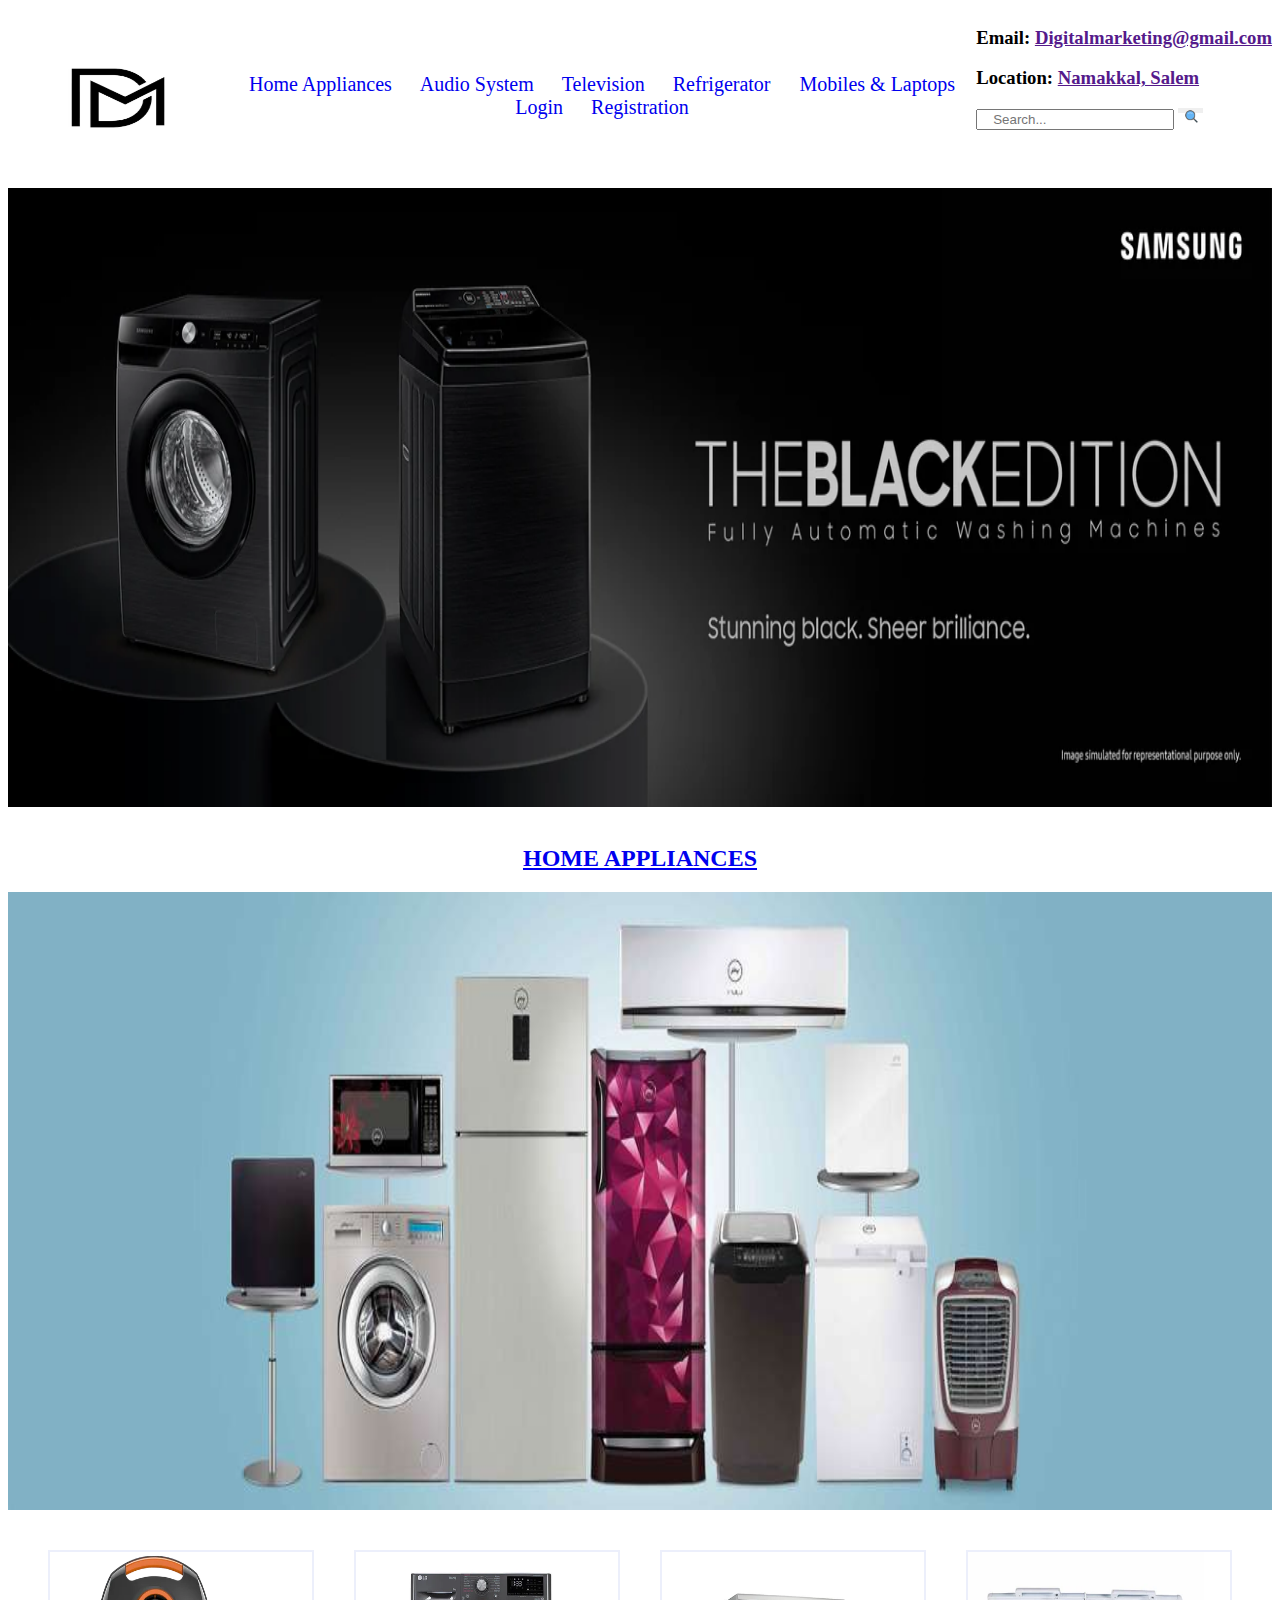
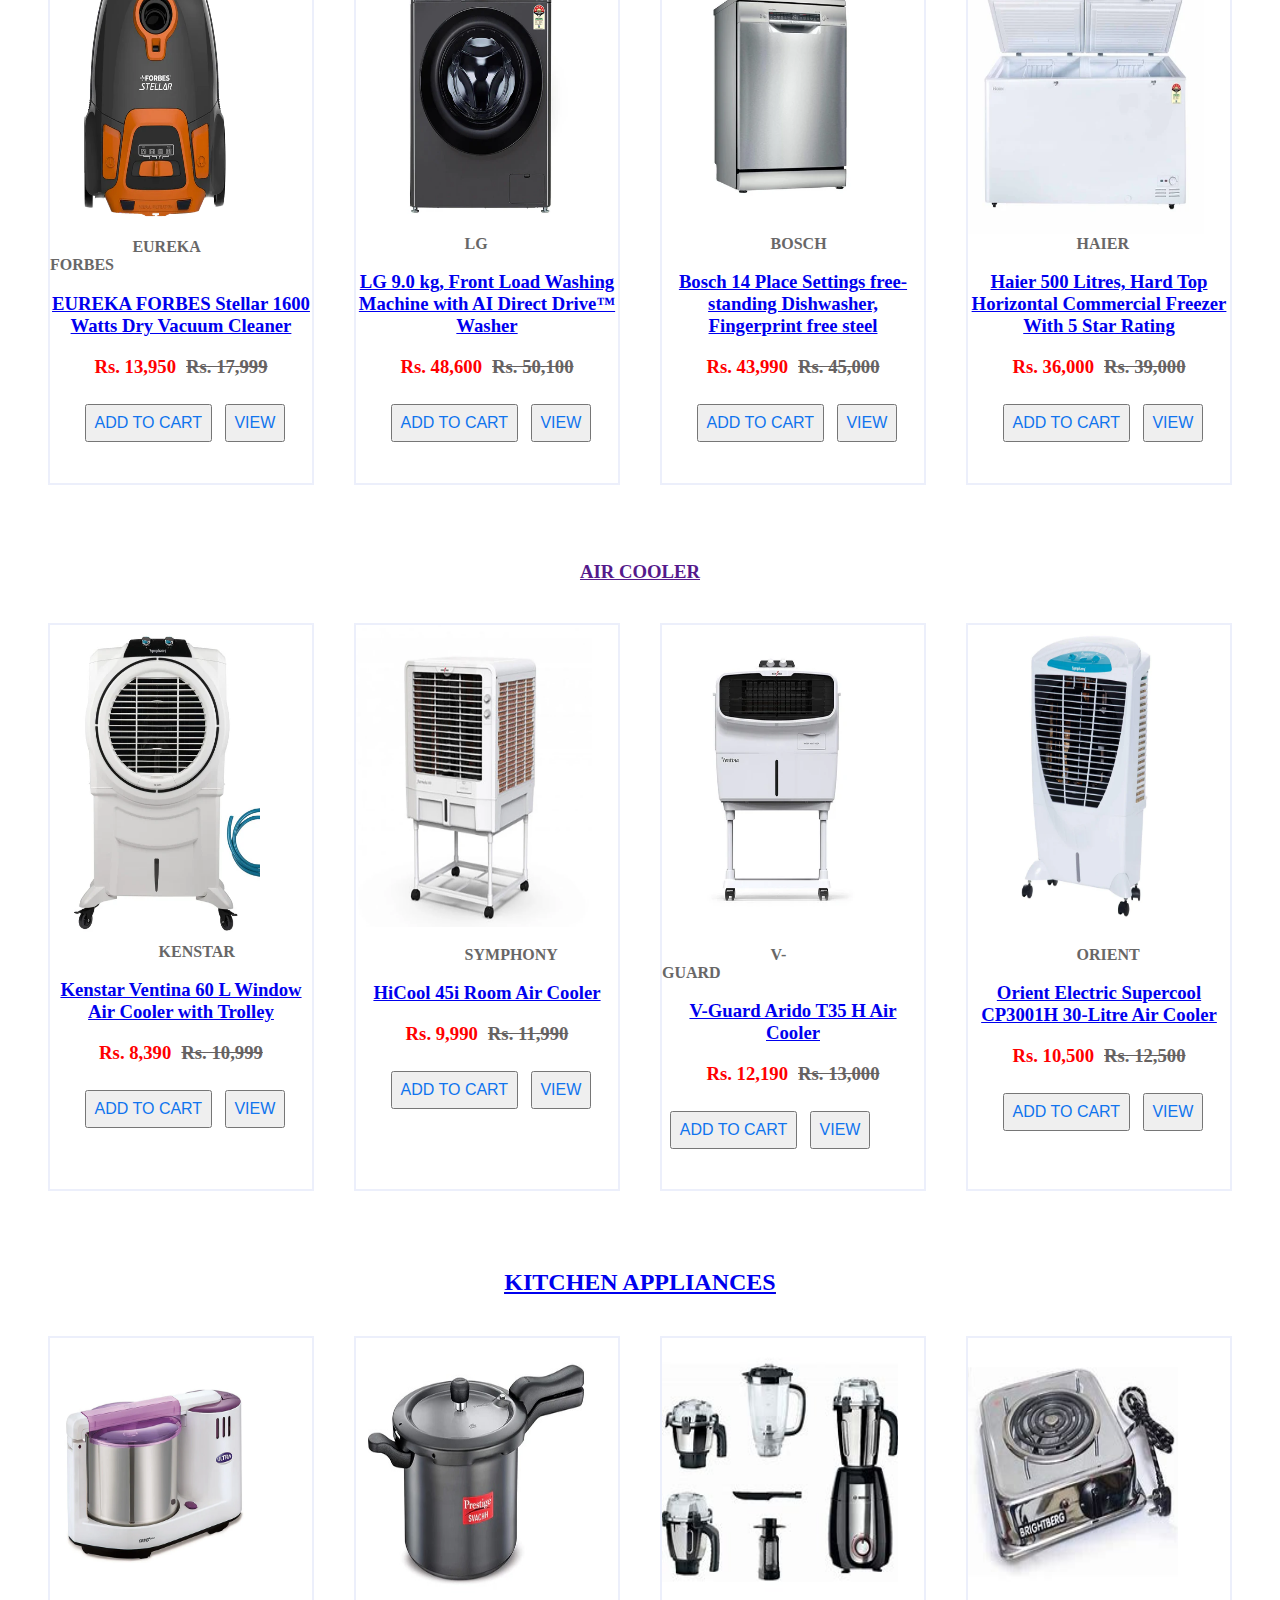
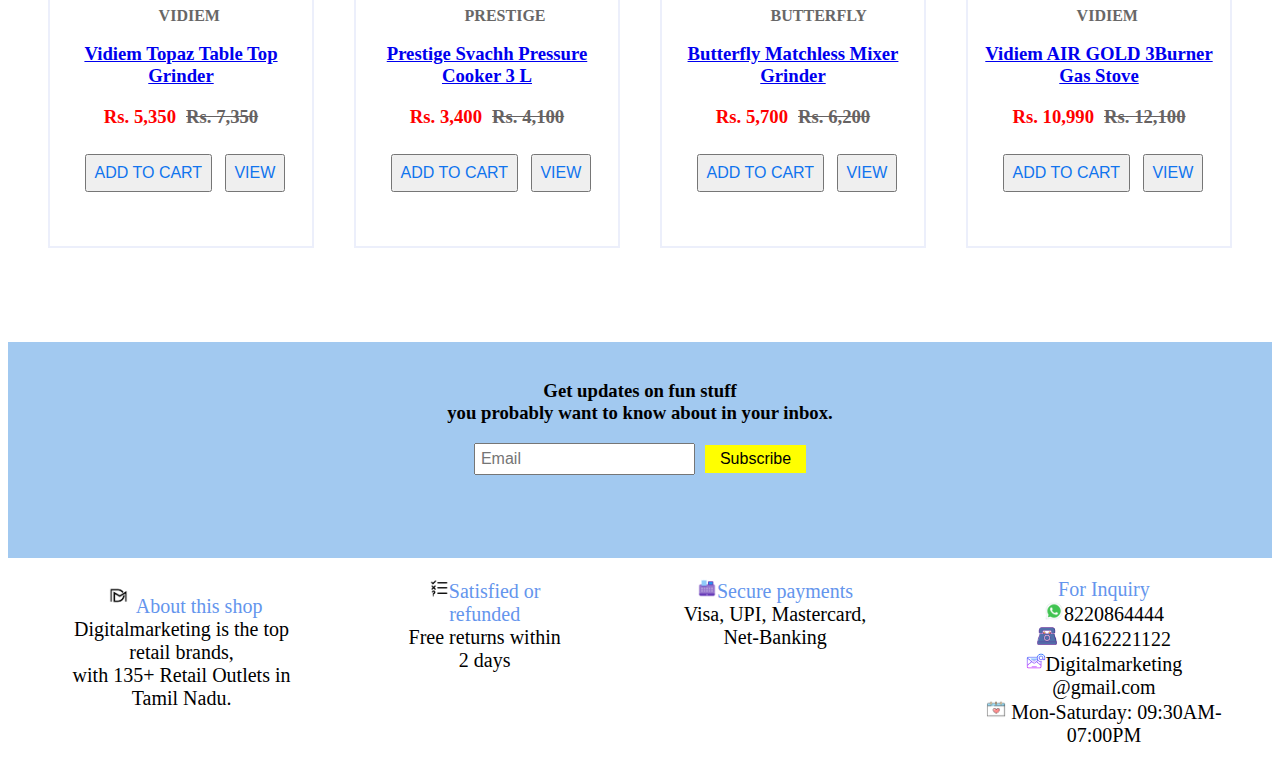
<file: index.html>
<html>

<head>
   <title>My Website</title>
   <link rel="stylesheet" href="myclass.css">
</head>

<body>
   <div class="profile">
      <img src="img/dm.jpg" alt="Profile Picture">
   </div>
   <div style="float: right;">
      <h3>Email: <a href="" >Digitalmarketing@gmail.com</a></h3>
      <h3>Location: <a href="">Namakkal, Salem</a></h3>
      <div style="position: absolute; display: inline-block;">
         <span><input type="search" placeholder="Search..." style="padding-left: 15px;">
            <button style=" width: 25px; height:5px; border: none;  cursor: pointer;"><img src="img/icons8-search-48 (1).png" alt="" width="15px" height="15px"></span>
            </button>
     </div>
   </div><br><br>

   <ul>
      <li><a href="index.html">Home Appliances</a></li>
      <li><a href="paudio.html">Audio System</a></li>
      <li><a href="television.html">Television</a></li>
      <li><a href="refrigerator.html">Refrigerator</a></li.lp->
      <li><a href="mobile.html">Mobiles & Laptops</a></li>
      <li><a href="Login.html">Login</a></li>
      <li><a href="register.html">Registration</a></li>
   </ul>

   <img src="img/b2.jpg" alt="Banner Image" style="width:100%; height:70%;">
   <br><br>
   <h2 style="text-align: center;"><a href="index.html">HOME APPLIANCES</a> </h2>
   <img src="img/h1.jpg" alt="" width="100%" height="70%">
   <div class="flex-container">
      <div class="column">
         <img src="img/va.jpg" alt="Havells Swing LX 400mm Table Fan" style="width:80%; height:57%;"><br><br>
         <b style="color: rgb(104, 103, 103); padding: 20%; margin: 30px;">EUREKA FORBES</b>
         <h3 style="text-align: center;"><a href="#">EUREKA FORBES Stellar 1600 Watts Dry Vacuum Cleaner</a></h3>
         <h3 style="text-align: center;">
            <span style="color: red; margin-right: 10px;">Rs. 13,950</span><s style="color: rgb(102, 98, 98);">Rs. 17,999</s> </h3>
         <div><center>
            <h3><button class="animated-button" style="padding: 3%; margin: 3%; font-size: medium;">ADD TO CART</button>
            <button class="animated-button" style="padding: 3%; font-size: medium;">VIEW</button></h3>
         </div></center>
      </div>

      <div class="column">
         <img src="img/112.jpg" alt="LG 9.0 kg Front Load Washing Machine" style="width:90%; height:60%;">
         <b style="color: rgb(104, 103, 103); padding: 30%; margin: 30px;">LG</b>
         <h3 style="text-align: center;"><a href="#">LG 9.0 kg, Front Load Washing Machine with AI Direct Drive™ Washer</a></h3>
         <h3 style="text-align: center;">
            <span style="color: red; margin-right: 10px;">Rs. 48,600</span><s style="color: rgb(102, 98, 98);">Rs. 50,100</s> </h3>
         <div><center>
            <h3><button class="animated-button" style="padding: 3%; margin: 3%; font-size: medium;">ADD TO CART</button>
            <button class="animated-button" style="padding: 3%; font-size: medium;">VIEW</button></h3>
         </div></center>
      </div>

      <div class="column">
         <img src="img/h.jpg" alt="Symphony Air Cooler" style="width:90%; height:60%;">
         <b style="color: rgb(104, 103, 103); padding: 30%; margin: 30px;">BOSCH</b>
         <h3 style="text-align: center;"><a href="#">Bosch 14 Place Settings free-standing Dishwasher, Fingerprint free steel</a></h3>
         <h3 style="text-align: center;">
            <span style="color: red; margin-right: 10px;">Rs. 43,990</span><s style="color: rgb(102, 98, 98);">Rs. 45,000</s></h3>
         <div><center>
            <h3><button class="animated-button" style="padding: 3%; margin: 3%; font-size: medium;">ADD TO CART</button>
            <button class="animated-button" style="padding: 3%; font-size: medium;">VIEW</button></h3>
         </div></center>
      </div>

      <div class="column">
         <img src="img/hh.jpg" alt="" style="width:90%; height:60%;">
         <b style="color: rgb(104, 103, 103); padding: 30%; margin: 30px;">HAIER</b>
         <h3 style="text-align: center;"><a href="#">Haier 500 Litres, Hard Top Horizontal Commercial Freezer With 5 Star Rating</a></h3>
         <h3 style="text-align: center;">
            <span style="color: red; margin-right: 10px;">Rs. 36,000</span><s style="color: rgb(102, 98, 98);">Rs. 39,000</s></h3>
         <div><center>
            <h3><button class="animated-button" style="padding: 3%; margin: 3%; font-size: medium;">ADD TO CART</button>
            <button class="animated-button" style="padding: 3%; font-size: medium;">VIEW</button></h3>
         </div></center>
      </div>
   </div>
   <br>

   <h3 style="text-align: center;"><a href="">AIR COOLER</a></h3>
   <div class="flex-container">
      <div class="column">
            <img src="img/kit.jpg" alt="" width="80%" height="63%"><br>
            <b style="color: rgb(104, 103, 103); padding: 30%; margin: 30px;">KENSTAR</b>
            <h3 style=" text-align: center;"><a href="#">Kenstar Ventina 60 L Window Air Cooler with Trolley</h3></a>
            <h3 style="text-align: center;">
               <span style="color: red; margin-right: 10px;"> Rs. 8,390</span><s style="color: rgb(102, 98, 98);">Rs. 10,999</s></h3>
            <div><center>
               <h3><button class="animated-button" style="padding: 3%; margin: 3%; font-size: medium;">ADD TO CART</button>
               <button class="animated-button" style="padding: 3%; font-size: medium;">VIEW</button></h3>
            </div></center>
      </div>
      <div class="column">
         <img src="img/kit1.jpg" alt="" width="90%" height="60%"><br><br>
         <b style="color: rgb(104, 103, 103); padding: 30%; margin: 30px;">SYMPHONY</b>
         <h3 style=" text-align: center;"><a href="#">HiCool 45i Room Air Cooler</a></h3>
         <h3 style="text-align: center;">
            <span style="color: red; margin-right: 10px;"> Rs. 9,990</span><s style="color: rgb(102, 98, 98);">Rs. 11,990</s></h3>
         <div><center>
            <h3><button class="animated-button" style="padding: 3%; margin: 3%; font-size: medium;">ADD TO CART</button>
            <button class="animated-button" style="padding: 3%; font-size: medium;">VIEW</button></h3>
         </div></center>

      </div>
      <div class="column">
         <img src="img/kit2.jpg" alt="" width="90%" height="60%"><br><br>
         <b style="color: rgb(104, 103, 103); padding: 30%; margin: 30px;">V-GUARD</b>
         <h3 style=" text-align: center;"><a href="#">V-Guard Arido T35 H Air Cooler</a></h3>
         <h3 style="text-align: center;">
            <span style="color: red; margin-right: 10px;">Rs. 12,190</span><s style="color: rgb(102, 98, 98);">Rs. 13,000</s></h3>
         <div>
            <h3><button class="animated-button" style="padding: 3%; margin: 3%; font-size: medium;">ADD TO CART</button>
            <button class="animated-button" style="padding: 3%; font-size: medium;">VIEW</button></h3>
         </div>
      </div>
      <div class="column">
         <img src="img/kit5.jpg" alt="" width="90%" height="60%"><br><br>
         <b style="color: rgb(104, 103, 103); padding: 30%; margin: 30px;">ORIENT</b>
         <h3 style=" text-align: center;"><a href="#">Orient Electric Supercool CP3001H 30-Litre Air Cooler</a></h3>
         <h3 style="text-align: center;">
            <span style="color: red; margin-right: 10px;"> Rs. 10,500</span><s style="color: rgb(102, 98, 98);">Rs. 12,500</s></h3>
         <div><center>
            <h3><button class="animated-button" style="padding: 3%; margin: 3%; font-size: medium;">ADD TO CART</button>
            <button class="animated-button" style="padding: 3%; font-size: medium;">VIEW</button></h3>
         </div></center>
      </div>
 </div><br>


   <h2 style="text-align: center;"><u><a href="#">KITCHEN APPLIANCES</a></u></h2>
   <div class="flex-container">
      <div class="column">
         <img src="img/mixi.jpg" alt="Vidiem Topaz Table Top Grinder" style="width:80%; height:60%;">
         <b style="color: rgb(104, 103, 103); padding: 30%; margin: 30px;">VIDIEM</b>
         <h3 style="text-align: center;"><a href="#">Vidiem Topaz Table Top Grinder</a></h3>
         <h3 style="text-align: center;">
            <span style="color: red; margin-right: 10px;">Rs. 5,350</span><s style="color: rgb(102, 98, 98);">Rs. 7,350</s></h3>
         <div><center>
            <h3><button class="animated-button" style="padding: 3%; margin: 3%; font-size: medium;">ADD TO CART</button>
            <button class="animated-button" style="padding: 3%; font-size: medium;">VIEW</button></h3>
         </div></center>
      </div>

      <div class="column">
         <img src="img/cok1.jpg" alt="Pressure Cooker" style="width:90%; height:60%;">
         <b style="color: rgb(104, 103, 103); padding: 30%; margin: 30px;">PRESTIGE</b>
         <h3 style="text-align: center;"><a href="#">Prestige Svachh Pressure Cooker 3 L</a></h3>
         <h3 style="text-align: center;">
            <span style="color: red; margin-right: 10px;">Rs. 3,400</span><s style="color: rgb(102, 98, 98);">Rs. 4,100</s></h3>
         <div><center>
            <h3><button class="animated-button" style="padding: 3%; margin: 3%; font-size: medium;">ADD TO CART</button>
            <button class="animated-button" style="padding: 3%; font-size: medium;">VIEW</button></h3>
         </div></center>
      </div>

      <div class="column">
         <img src="img/th (6).jpg" alt="Butterfly Matchless Mixer Grinder" style="width:90%; height:60%;">
         <b style="color: rgb(104, 103, 103); padding: 30%; margin: 30px;">BUTTERFLY</b>
         <h3 style="text-align: center;"><a href="#">Butterfly Matchless Mixer Grinder</a></h3>
         <h3 style="text-align: center;">
            <span style="color: red; margin-right: 10px;">Rs. 5,700</span><s style="color: rgb(102, 98, 98);">Rs. 6,200</s></h3>
         <div><center>
            <h3><button class="animated-button" style="padding: 3%; margin: 3%; font-size: medium;">ADD TO CART</button>
            <button class="animated-button" style="padding: 3%; font-size: medium;">VIEW</button></h3>
         </div>
      </div>

      <div class="column">         
         <img src="img/th (7).jpg" alt="Vidiem Gas Stove" style="width:80%; height:60%;">
         <b style="color: rgb(104, 103, 103); padding: 30%; margin: 30px;">VIDIEM</b>
         <h3 style="text-align: center;"><a href="#">Vidiem AIR GOLD 3Burner Gas Stove</a></h3>
         <h3 style="text-align: center;">
            <span style="color: red; margin-right: 10px;">Rs. 10,990</span><s style="color: rgb(102, 98, 98);">Rs. 12,100</s></h3>
            <div><center>
            <h3><button class="animated-button" style="padding: 3%; margin: 3%; font-size: medium;">ADD TO CART</button>
            <button class="animated-button" style="padding: 3%; font-size: medium;">VIEW</button></h3>
         </div></center>
      </div>
   </div>
   <br><br><br>

   <!-- subscribe -->
<div style="background-color: rgb(162, 201, 240); height: 20%; position: relative; padding: 20px;">
   <center>
      <h3>Get updates on fun stuff <br> you probably want to know about in your inbox. </h3>
      <div style="display: inline-flex; align-items: center;">
         <input type="email" placeholder="Email" style="padding: 5px; font-size: medium;">
         <button style="padding: 5px 15px; margin-left: 10px; font-size: medium; background-color: yellow; border: none;">Subscribe</button>
      </div>
   </center><br><br>
</div>

<!-- footer -->
   <div style="display: flex; justify-content: space-around; padding: 20px 0;">
      <ul style="list-style: none; padding: 0 50px; margin: 0;">
         <li style="color: cornflowerblue; padding-bottom: 10px;"><img src="img/dm.jpg" alt="" height="35px">About this shop</li><br>
           <li> Digitalmarketing is the top retail brands,<br>
                    with 135+ Retail Outlets in Tamil Nadu.</li>
      </ul>
      <ul style="list-style: none; padding: 0 50px; margin: 0;">
         <li style="color: cornflowerblue; padding-bottom: 10px;"><img src="img/icons8-maybe-48.png" alt="" height="20px">Satisfied or refunded</li><br>
         <li>Free returns within 2 days</li>
      </ul>
      <ul style="list-style: none; padding: 0 50px; margin: 0;">
         <li style="color: cornflowerblue; padding-bottom: 10px;"><img src="img/icons8-cash-register-48.png" alt="" height="20px">Secure payments</li><br>
         <li>Visa, UPI, Mastercard, Net-Banking</li>
      </ul>
      <ul style="list-style: none; padding: 0 50px; margin: 0;">
         <li style="color: cornflowerblue; padding-bottom: 10px;">For Inquiry</li><br>
         <li>
            <img src="img/we.png" alt="We" style="height: 20px;">8220864444<br>
            <img src="img/icons8-telephone-64.png" alt="" height="20px"> 04162221122<br>
            <img src="img/icons8-email-64.png" alt="" height="20px">Digitalmarketing
            @gmail.com<br>
            <img src="img/icons8-calender-85.png" alt="" height="20px"> Mon-Saturday: 09:30AM-07:00PM
         </li>
      </ul>
   </div>
   
</body>

</html>
</file>
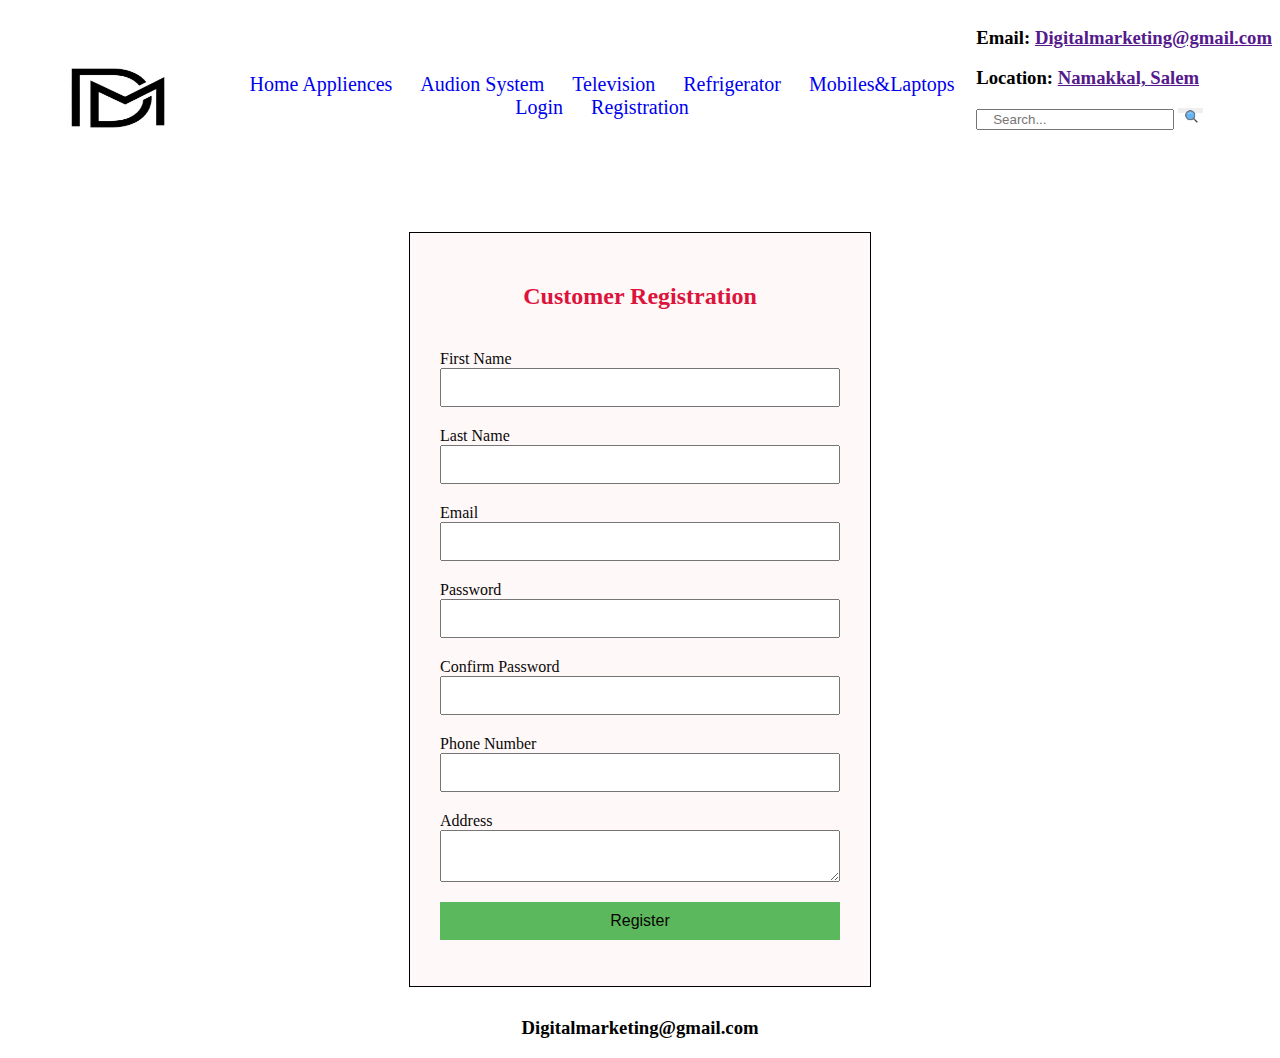
<file: register.html>
<body>
    <link rel="stylesheet" href="myclass.css">
    <div class="profile">
        <img src="img/dm.jpg" alt="Profile Picture"> 
    </div>
    <div style="float: right;">
        <h3>Email: <a href="">Digitalmarketing@gmail.com</a></h3>
        <h3>Location: <a href="">Namakkal, Salem</a></h3>
        <div style="position: absolute; display: inline-block;">
            <span><input type="search" placeholder="Search..." style="padding-left: 15px;">
                <button style=" width: 25px; height:5px; border: none;  cursor: pointer;"><img src="img/icons8-search-48 (1).png" alt="" width="15px" height="15px"></span>
                </button>
        </div>
    </div>
    <br><br>
    <ul>
        <li><a href="index.html">Home Appliences</a></li>
        <li><a href="paudio.html">Audion System</a></li>
        <li><a href="television.html">Television</a></li>
        <li><a href="refrigerator.html">Refrigerator</a></li>
        <li><a href="mobile.html">Mobiles&Laptops</a></li>
        <li><a href="Login.html">Login</a></li>
        <li><a href="register.html">Registration</a></li>

    </ul><br><br><br>
    <div class="Register">
        <h2 style="color: crimson; text-align: center;">Customer Registration</h2>
        <form>
            <label for="firstname">First Name</label>
            <input type="text" id="fname" name="firstname">

            <label for="lastname">Last Name</label>
            <input type="text" id="lname" name="lastname">

            <label for="email">Email</label>
            <input type="email" id="email" name="Email">

            <label for="password">Password</label>
            <input type="password" id="password" name="password">

            <label for="confirmpassword">Confirm Password</label>
            <input type="password" id="confirmpassword" name="confirmpassword">

            <label for="phone">Phone Number</label>
            <input type="tel" id="phone" name="phone">

            <label for="address">Address</label>
            <textarea id="address" name="address"></textarea>

            <input type="submit" value="Register">
        </form>
    </div>
    <center>
        <h3>Digitalmarketing@gmail.com</h3>
     </center>
</body>

</html>
</file>
<file: myclass.css>
body
.profile {
    background-color: #ffffff;
    padding: 10px;
    float: left;
}
.profile img {
    width: 200px;
    height: 160px;
  }
/*  */
ul
  {
     list-style-type: none;
     text-align: center;
     background-color:white;
     padding: 13px;
 }
 li 
     {
      display: inline;  
      font-size: 20px;             
     }
     li a {
        text-align: center;
        padding: 14px 12px;
        text-decoration: none;
        transition: background-color 0.3s, transform 0.3s;
      }
      
      li a:hover {
        background-color: #dedfe0;
      }
      /*  */
.animated-button {
    color: #1074ee;
    text-shadow: #0a0808;
 }
 
 .animated-button:hover {
    transform: scale(1.1);
    background-color: #e6ded3; 
 }
 
/*  */
.flex-container
    {
    display: flex;
    flex-wrap: row; 
     justify-content: center;
    margin: 20px;   
    }  
.column
   {
     width: 30%;
     padding-bottom: 60px;
     margin: 20px;
     border: 2px solid rgba(147, 162, 231, 0.171);
     }

     /*  */
.login
    {
     width: 20%;
     height: 55%;
     padding: 20px;
     text-align: center;
     border: 1px solid #080808;
     background-color: rgb(255, 248, 248);
    }
      .login button {
         background-color: #52be55;
         color: white;
         padding: 5px;
         margin: 20px;
         border: none;
         transform: scale(1.0);
         border-radius: 3px;
         cursor: pointer;
     }
     
     .login button:hover {
         background-color: #bd2020;
     }


     /*  */




    .register {
        width: 400px;
        margin: 30px auto;
        padding: 30px;
        background-color: rgb(255, 248, 248);
        border: 1px solid black;
       
    }
    form {
        display: flex;
        flex-direction: column;
    }
    
    label {
        margin-top: 20px;
        color: #0a0808;
    }
    
    input[type="text"],
    input[type="email"],
    input[type="password"],
    input[type="tel"],
     textarea {
        width: 100%;
        padding: 10px;
    } 
    
    input[type="submit"] {
        width: 100%;
        padding: 10px;
        background-color: #5cb85c;
        border: none;
        color: #070505;
        font-size: 16px;
        margin-top: 20px;
        
    }     
    input[type="submit"]:hover {
        background-color: #f56c7e;
    } 
    /*  */
.column img {
    transition: transform 0.3s ease;
}

.column img:hover {
    transform: scale(1.1);
}

.animated-button {
    transition: background-color 0.3s ease, color 0.3s ease;
}

.animated-button:hover {
    background-color: #555; /* Change the background color on hover */
    color: white; /* Change the text color on hover */
}
</file>
